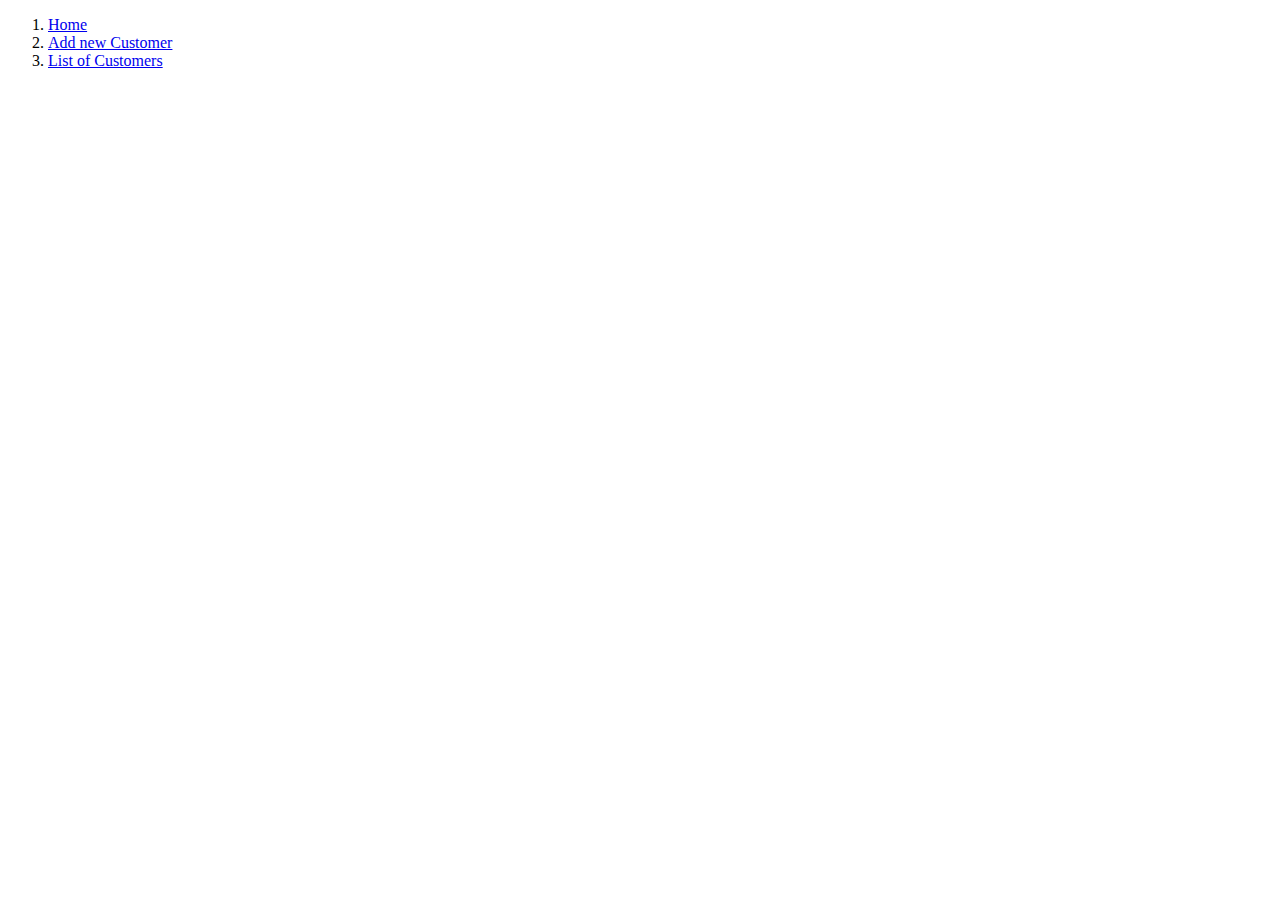
<file: public/index.html>
<!DOCTYPE html>
<html ng-app="customerApp">

    <header>
        <title>Customers App 1.0.0</title> 
    </header>
    
    <body>

        <div class="container">
            <ol>
                <li><a href="#/home">Home</a></li>
                <li><a href="#/addnewcustomer">Add new Customer</a></li>
                <li><a href="#/listallcustomers">List of Customers</a></li>
            </ol>
        </div>
        <div>
            <div data-ng-view=""></div>
        </div>
        
        <script type="text/javascript" src="../Scripts/angular.min.js"></script>
        <script type="text/javascript" src="../Scripts/routes.js"></script>
        <script type="text/javascript" src="../controller/addNewCustomer.js"></script>
        <script type="text/javascript" src="../controller/detailsOfCustomer.js"></script>
        <script type="text/javascript" src="../controller/listAllCustomers.js"></script> 
        <script type="text/javascript" src="../controller/mainViewController.js"></script>    
    </body>
</html>
</file>
